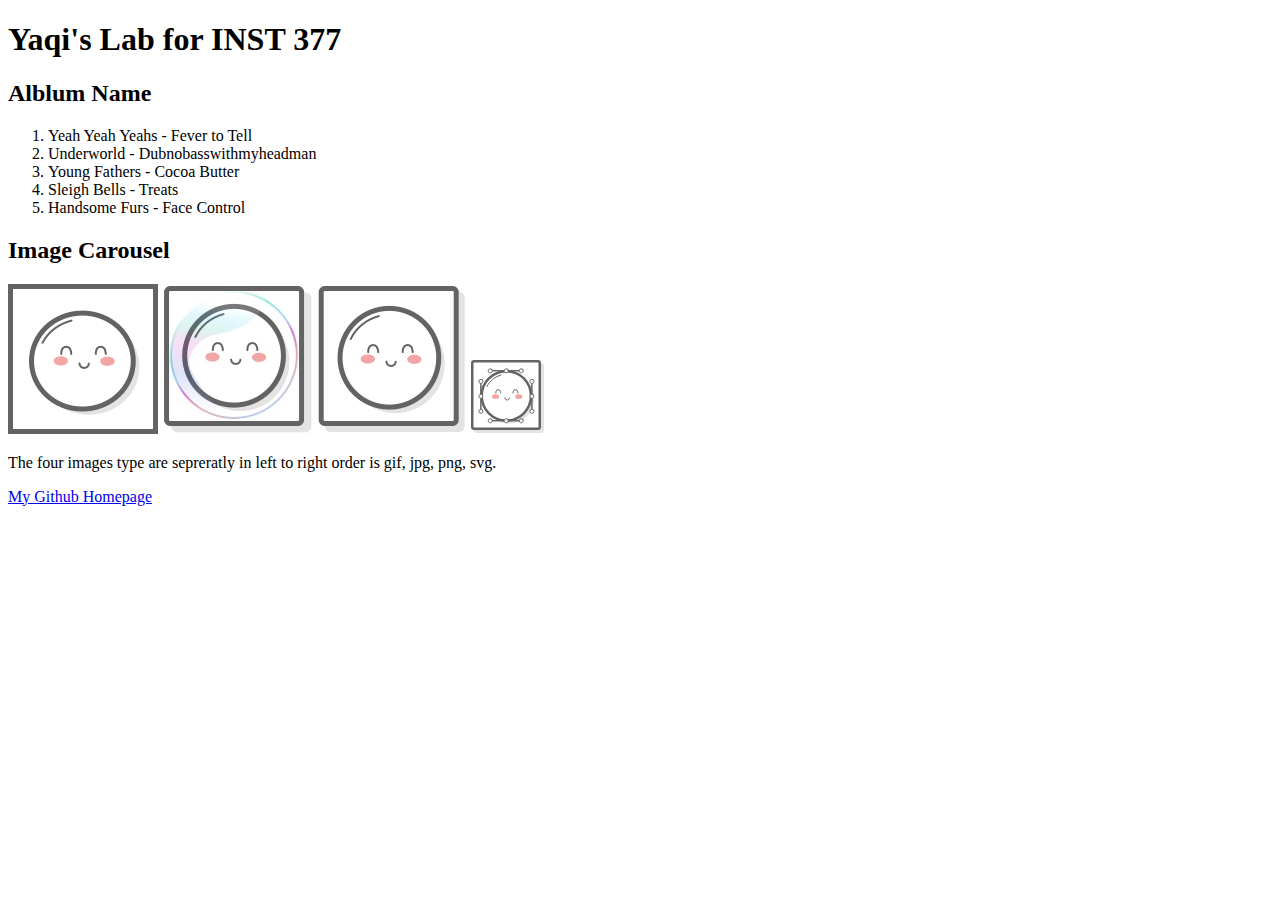
<file: client/lab_1/index.html>
<!-- include your HTML opening tags
and your hidden "head" tag
and your "title" tag


full-width wrapper div-
  header containing: YOUR NAME's Labs For INST377 -
  container div -
      left div -
        sub-header saying "albums" -
        Your top 5 albums in an ordered list -
      right div (main div for the site) -
        sub-header saying "image carousel"
          div to contain four images
            four images of mochi from your readings, all square (they're four different image types!)
          div to contain a description or text
            description of images


full-width page footer containing your github account name and a link to your gitHub account -->
<!DOCTYPE html>
<html lang="en">
<head>
  <meta charset="UTF-8">
  <meta name="viewport" content="width=device-width, initial-scale=1.0">
  <title>YAQI'S Lab for INST 377</title>
</head>

<body>
  <div>
    <header><h1>Yaqi's Lab for INST 377</h1> </header>
    <div>
      <div>
        <h2>Alblum Name</h2>
        <ol>
          <li>Yeah Yeah Yeahs - Fever to Tell</li>
          <li>Underworld - Dubnobasswithmyheadman</li>
          <li>Young Fathers - Cocoa Butter</li>
          <li>Sleigh Bells - Treats</li>
          <li>Handsome Furs - Face Control</li>
        </ol>
        
      </div>
      <div>
        <h2>Image Carousel</h2>
        <div>
          <img src='images/mochi.gif'alt = 'This is a gif image'>
          <img src='images/mochi.jpg'alt = 'This is a jpg image'>
          <img src='images/mochi.png'alt = 'This is a png image'>
          <img src='images/mochi.svg'alt = 'This is a svg image'>
        </div> 
        <div>
          <p>The four images type are sepreratly in left to right order is gif, jpg, png, svg.</p>
        </div>


      </div>
  
      
    </div>
 
  </div>

  <footer><a href="http://github.com/yxu-umd" target="_blank" rel="noopener noreferrer">My Github Homepage</a></footer>

</body>
</html>
</file>
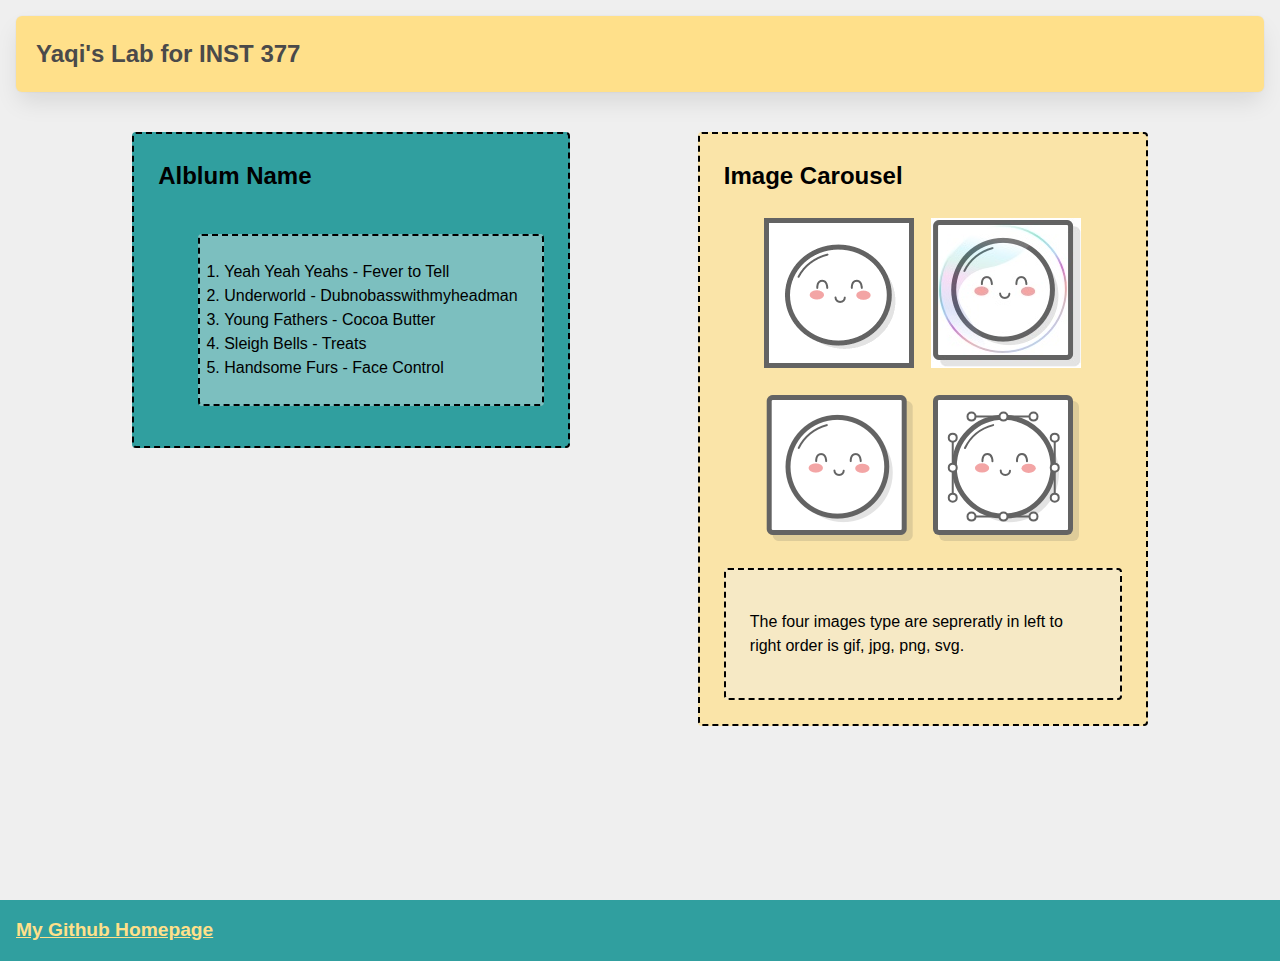
<file: client/lab_2/index.html>
<!-- 

Then add CSS class names to your HTML to make it look like the lab pictures.
For example: <div class="selector">

You should not need to edit the CSS to do this, only the HTML.

Don't forget to add an actual set of image descriptions to your image carousel. -->

<!DOCTYPE html>
<html lang="en">
<head>
  <meta charset="UTF-8">
  <meta name="viewport" content="width=device-width, initial-scale=1.0">
  <title>YAQI'S Lab for INST 377</title>
  <link rel='stylesheet' href='style.css'/>
</head>

<body >
  <div class='wrapper'>
      <!-- wapper -->
    <header class ="header"><h1>Yaqi's Lab for INST 377</h1> </header>
    <div class = "container" >
        <!-- container -->
      <div class = "left_section box">
          <!-- left input -->
        <h2>Alblum Name</h2>
        <ol>
          <div class = "box">
            <li>Yeah Yeah Yeahs - Fever to Tell</li>
            <li>Underworld - Dubnobasswithmyheadman</li>
            <li>Young Fathers - Cocoa Butter</li>
            <li>Sleigh Bells - Treats</li>
            <li>Handsome Furs - Face Control</li>
          </div>
        </ol>
        
      </div>
      <div class = "right_section box">
          <!-- right input -->
        <h2>Image Carousel</h2>
        <div class = "grid img">
            <!-- image box -->
          <img src='images/mochi.gif'alt = 'This is a gif image'>
          <img src='images/mochi.jpg'alt = 'This is a jpg image'>
          <img src='images/mochi.png'alt = 'This is a png image'>
          <img src='images/mochi.svg'alt = 'This is a svg image'>
        </div> 
        <div class = "box">
            <!-- descriptions -->
          <p>The four images type are sepreratly in left to right order is gif, jpg, png, svg.</p>
        </div>


      </div>
  
      
    </div>
 
  </div>

  <footer class = "footer a"><a href="http://github.com/yxu-umd" target="_blank" rel="noopener noreferrer">My Github Homepage</a></footer>

</body>
</html>
</file>
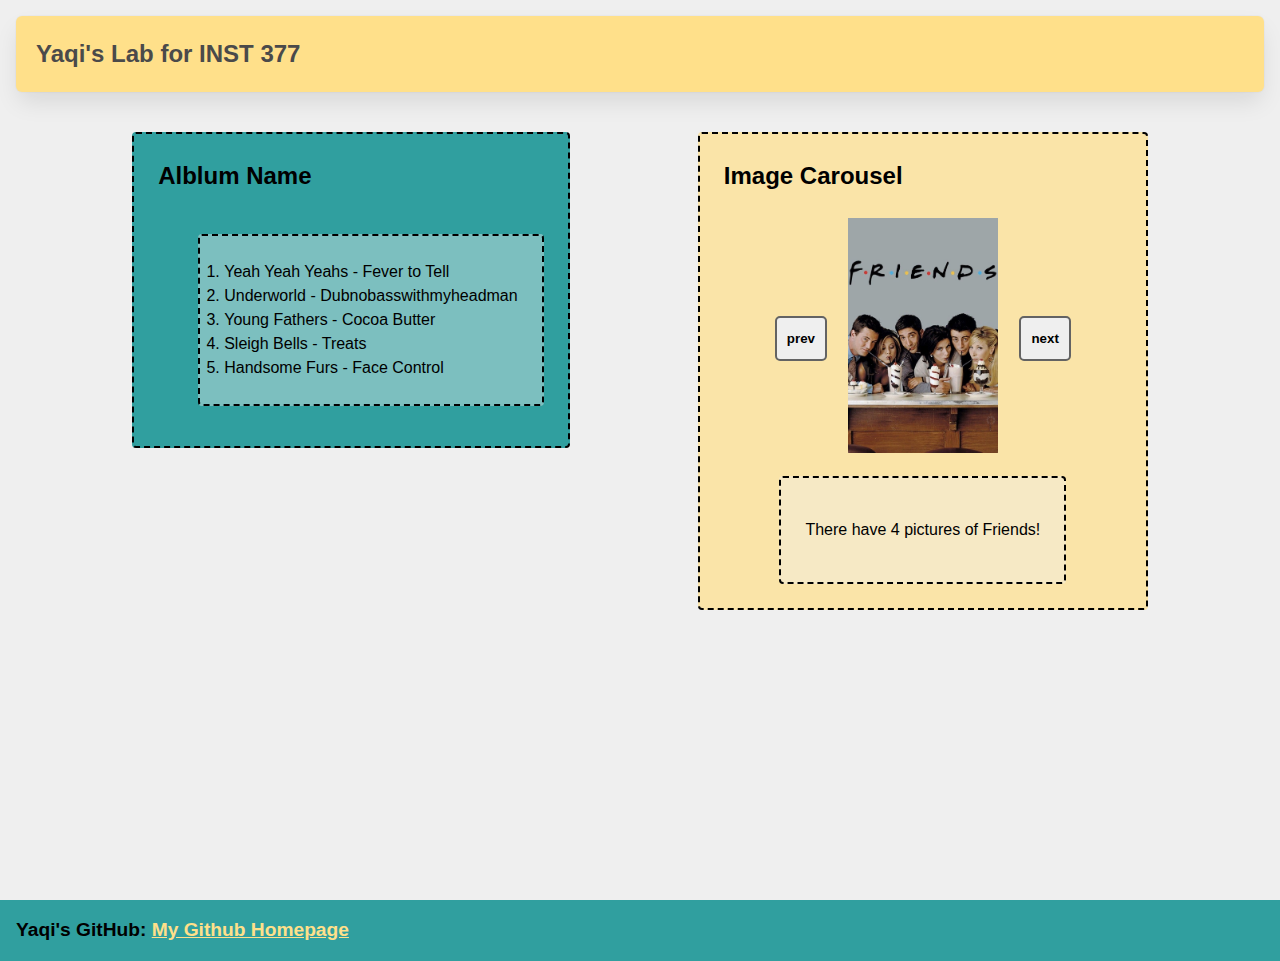
<file: client/lab_3/index.html>
<!--
    Replace this with your working code from Lab 2, and include:
    - The styles in this folder's `style.css`
    - The script in script.js, which should be included via a `<script src="script.js" >` call before your closing </body> tag 
-->
<!DOCTYPE html>
<html lang="en">
<head>
  <meta charset="UTF-8">
  <meta name="viewport" content="width=device-width, initial-scale=1.0">
  <title>YAQI'S Lab for INST 377</title>
  <link rel='stylesheet' href='style.css'/>
</head>

<body >
  <div class='wrapper'>
      <!-- wapper -->
    <header class ="header"><h1>Yaqi's Lab for INST 377</h1> </header>
    <div class = "container" >
        <!-- container -->
      <div class = "left_section box">
          <!-- left input -->
        <h2>Alblum Name</h2>
        <ol>
          <div class = "box">
            <li>Yeah Yeah Yeahs - Fever to Tell</li>
            <li>Underworld - Dubnobasswithmyheadman</li>
            <li>Young Fathers - Cocoa Butter</li>
            <li>Sleigh Bells - Treats</li>
            <li>Handsome Furs - Face Control</li>
          </div>
        </ol>
      </div>
      <div class = "right_section box">
          <!-- right input -->
        <h2>Image Carousel</h2>
        <div class = "carousel">
            <button class = "prev">prev</button>
            <div class = "slides">
                <!-- image box -->
            <div class = "carousel_item visible"><img id = "slide_1" src='images/friends1.jpeg'alt = 'This is 1st image'></div>
            <div class = "carousel_item hidden" ><img id = "slide_2" src='images/joey.jpeg'alt = 'This is 2nd image'></div>
            <div class = "carousel_item hidden"><img id = "slide_3" src='images/phoebe.jpeg'alt = 'This is 3rd image'></div>
            <div class = "carousel_item hidden"><img id = "slide_4" src='images/ross and chan.jpeg'alt = 'This is 4th image'></div>
            </div> 
            <button class = "next">next</button>
        </div>
        <div class = "box">
            <!-- descriptions -->
          <p>There have 4 pictures of Friends!</p>
        </div>
      </div>  
    </div>
  </div>
  <footer class = "footer a">
      Yaqi's GitHub: <a href="http://github.com/yxu-umd" target="_blank" rel="noopener noreferrer">My Github Homepage</a></footer>
  <script src="script.js"></script>
</body>
</html>
</file>
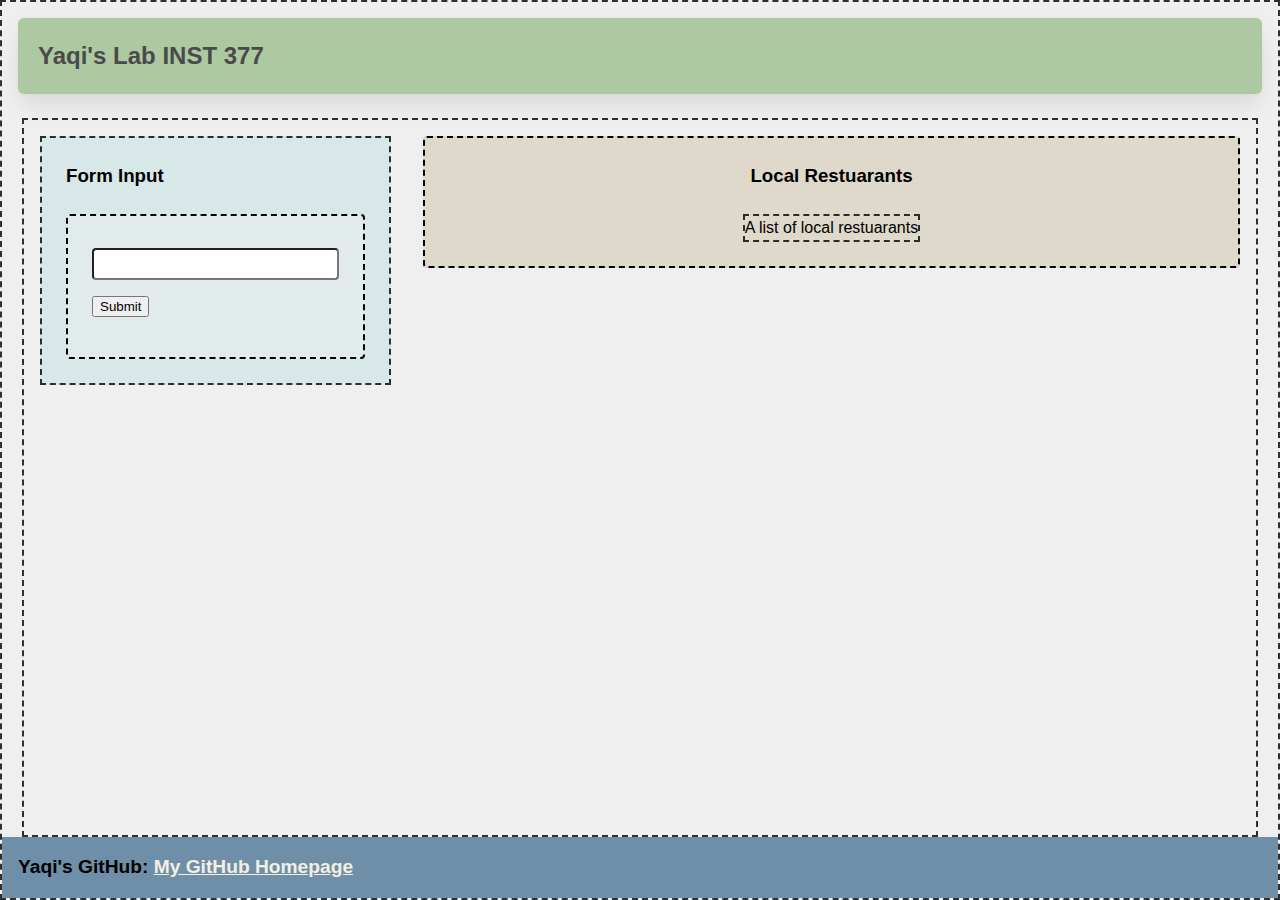
<file: client/lab_4/index.html>
<!-- Bring in your successful HTML/CSS from the Flexbox lab -->
<!-- Try typing 'doc' at the top of this file and pressing "tab" -->
<!-- if your development environment is set up correctly -->
<!-- the Emmett plugin will set this file up for you -->

<!-- Requirements -->
<!-- Your page will need a form in it with an 'action' to /api and a single text field with an id/name of "resto" -->
<!-- If you open /routes/apiRoutes and go to line 38 you will find the server side answer to your request! -->

<!-- This week doesn't have a script.js file in it, because you're focusing on HTML and CSS -->
<html lang="en">
<head>
    <meta charset="UTF-8">
    <meta name="viewport" content="width=device-width, initial-scale=1.0">
    <title>Yaqi's Lab for INSY 377</title>
    <link rel="stylesheet" href="style.css">
</head>
<body>
    <div class = "wrapper">
        <header class="header">
            <h1>Yaqi's Lab INST 377</h1>
        </header>
        <div class="container">
            <div class="left_section">
                <h3>Form Input</h3>
                <div class="box">
                    <form action="/api">
                    <label for="resto"></label>
                    <input type="text" name="resto" id="resto">
                    <button type="submit">Submit</button>
                    </form>
                </div>   
            </div> 
            <div class="right_section box">
                <h3>Local Restuarants</h3>
                <div class = "restuarant_list">
                    A list of local restuarants
                </div>
            </div>
        </div>
        <footer class = "footer a">
            Yaqi's GitHub: <a href="http://github.com/yxu-umd" rel="noopener noreferrer">My GitHub Homepage</a>
        </footer>
    </div>
</body>
</html>
</file>
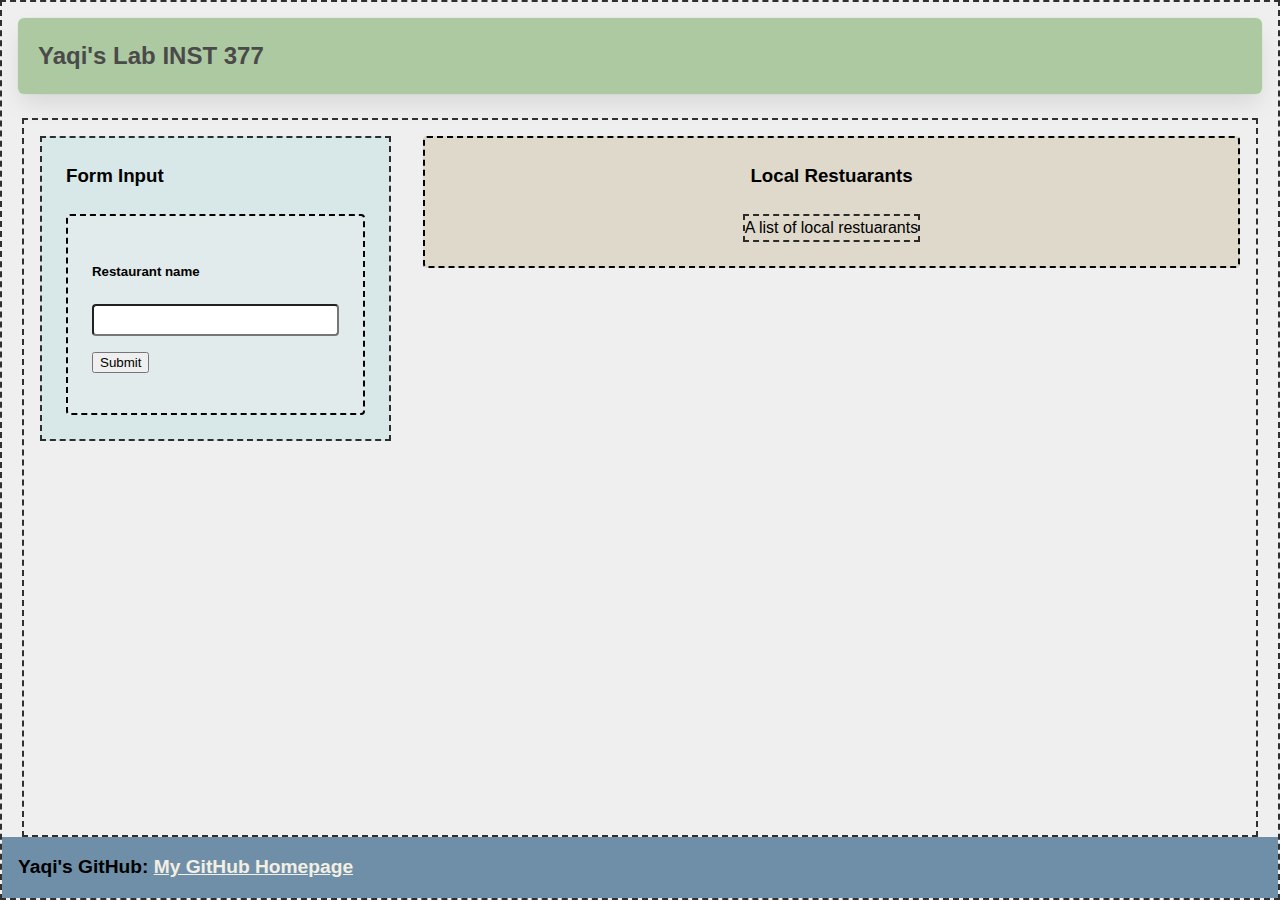
<file: client/lab_5/index.html>
<!-- Requirements -->
<!-- Your page will need a form in it with an 'action' to /api and a single text field with an id/name of "resto" -->
<!-- If you open /routes/apiRoutes and go to line 38 you will find the server side answer to your request! -->

<!-- This week doesn't have a script.js file in it, because you're focusing on HTML and CSS -->
<html lang="en">
<head>
    <meta charset="UTF-8">
    <meta name="viewport" content="width=device-width, initial-scale=1.0">
    <title>Yaqi's Lab for INST 377</title>
    <link rel="stylesheet" href="style.css">
</head>
<body>
    <div class = "wrapper">
        <header class="header">
            <h1>Yaqi's Lab INST 377</h1>
        </header>
        <div class="container">
            <div class="left_section">
                <h3>Form Input</h3>
                <div class="box">
                    <h5>Restaurant name</h5>
                    <form action="/api" class="main_form">
                    <label for="resto"></label>
                    <input type="text" name="resto" id="resto">
                    <button type="submit">Submit</button>
                    </form>
                </div>   
            </div> 
            <div class="right_section box">
                <h3>Local Restuarants</h3>
                <div class = "restuarant_list">
                    A list of local restuarants
                </div>
            </div>
        </div>
        <footer class = "footer a">
            Yaqi's GitHub: <a href="http://github.com/yxu-umd" rel="noopener noreferrer">My GitHub Homepage</a>
        </footer>
    </div>
    <script src="script.js"></script>
</body>
</html>
</file>
<file: client/lab_2/style.css>
* {
  box-sizing: border-box;
}

/* 
  These rules apply to actual HTML elements with no labelling!
  So: they style the tags directly
*/

html {
  background-color: #fff;
  font-size: 16px;
  min-width: 300px;
  overflow-x: hidden;
  overflow-y: scroll;

  /* these are specific to different browsers */
  -moz-osx-font-smoothing: grayscale;
  -webkit-font-smoothing: antialiased;
  text-rendering: optimizeLegibility;
  -webkit-text-size-adjust: 100%;
  -moz-text-size-adjust: 100%;
  text-size-adjust: 100%;
}

body {
  margin: 0;
  padding: 0;

  font-family: ‘Segoe UI’, Candara, ‘Bitstream Vera Sans’, ‘DejaVu Sans’, ‘Bitsream Vera Sans’, ‘Trebuchet MS’, Verdana, ‘Verdana Ref’, sans-serif;
  font-weight: 400;
  line-height: 1.5;
  background-color: rgb(239, 239, 239);
}


a {
  display: inline-block;
  text-decoration: none;
}

h2 {
  margin:0;
  padding:0;
  padding-bottom:1.5rem;
}

form {
  accent-color: hsla(120, 100%, 50%, 0.482);
}

/*
  - These styles use 'class names'
  - You can apply them by using the 'class' attribute on your HTML
  - like this: <div class="wrapper">
  - note that the period vanishes there!
*/


.wrapper {
  min-height: 100vh;
  display: flex;
  flex-direction: column;
  margin: 0;
  flex: 1;
}

.container {
  margin: 0 20px;
  display: flex;
  justify-content: space-evenly;
  align-items: start;
  flex:1;
}

.header {
  padding-top: 1rem;
  padding-left: 1rem;
  padding-right: 1rem;
  padding-bottom: 1.5rem;
}


/*
  This rule implies that the H1 tag lives within another HTML tag
  It "inherits" some rules from the above
  Those rules won't apply to an h1 that's outside a block with the class of 'header'
*/

.header h1 {
  display: block;
  /* this will push other blocks out of the way */

  /* colors */
  background-color: #ffe08a;
  color: #4a4a4a;

  /* shapes */
  border-radius: 6px;
  font-size: 1.5rem;
  padding: 1.25rem;
  margin:0; /* removing the margin on h1 tags means the header pins to the top if we move it around */


  /* box-shadows are fancy */
  box-shadow: 0 0.5em 1em -0.125em rgb(10 10 10 / 10%), 0 0 0 1px rgb(10 10 10 / 2%);
}


/*
  Rules can be combined on a block to apply the 'cascade' in order
  So you can use two classnames in a single class attribute
  like: <div class="box section">

  Rules may combine in unexpected ways - remember that the LAST thing written in this file will have "priority"
  And will be what displays in your client
*/

.box {
  background-color: rgba(239, 239, 239, 0.40);
  border: 2px dashed;
  border-radius: 4px;

  width: fit-content;
  height:fit-content;
  padding: 1.5rem;
  margin: 0 auto;
}

.left_section {
  background-color: rgba(0, 139, 139, 0.8);
  flex: 0 1 auto;
  margin: 1rem;
  padding: 1.5rem;
}

.right_section {
  background-color: rgba(255, 224, 138, 0.7);
  flex: 1 2 auto;
  margin: 1rem;
  align-items: center;
  max-width: 450px;
}

/*
  This block is actually dependent on the "container" block having a flex set on it
  and the "wrapper" block displaying as a flex column with a "vertical height" (vh) of 100.
  That serves to cram the footer to the bottom of the page.
*/

.footer {
  flex-shrink: 0;
  padding: 1rem;
  background-color: rgba(0, 139, 139, 0.8);
  font-size: 1.2rem;
  font-weight: 600;
}

.footer a {
  color: rgba(255, 224, 138, 1);
  text-decoration: underline;
}

/*
  This is an example of a 'pseudoclass'
  In this instance, it says what to do if a mouse hovers over a link
  This is pretty desktop-specific, since there's no hover function on touchscreens
*/
.footer a:hover {
  /* Hue, saturation, luminosity, alpha */
  background-color: hsla(0, 0%, 90%, 0.15);
  /* red, green, blue, alpha */
  color: rgb(246, 169, 93);
  text-decoration: none;
}

.subtitle {
  color: rgba(0, 0, 0, 0.8);
  margin: 0px;
  margin-bottom: 5px;
}


/* Deploy this with images as direct "children" and the images should pop into shape */
.grid {
  display: flex;
  justify-content: space-evenly;
  flex-flow: wrap;
  width: 350px;
  height: 350px;
  margin: 0 auto;
}

.grid img {
  width: 150px;
  height: 150px;
}
</file>
<file: client/lab_3/style.css>
* {
  box-sizing: border-box;
}

/* 
  These rules apply to actual HTML elements with no labelling!
  So: they style the tags directly
*/

html {
  background-color: #fff;
  font-size: 16px;
  min-width: 300px;
  overflow-x: hidden;
  overflow-y: scroll;

  /* these are specific to different browsers */
  -moz-osx-font-smoothing: grayscale;
  -webkit-font-smoothing: antialiased;
  text-rendering: optimizeLegibility;
  -webkit-text-size-adjust: 100%;
  -moz-text-size-adjust: 100%;
  text-size-adjust: 100%;
}

body {
  margin: 0;
  padding: 0;

  font-family: ‘Segoe UI’, Candara, ‘Bitstream Vera Sans’, ‘DejaVu Sans’, ‘Bitsream Vera Sans’, ‘Trebuchet MS’, Verdana, ‘Verdana Ref’, sans-serif;
  font-weight: 400;
  line-height: 1.5;
  background-color: rgb(239, 239, 239);
}


a {
  display: inline-block;
  text-decoration: none;
}

h2 {
  margin:0;
  padding:0;
  padding-bottom:1.5rem;
}

form {
  accent-color: hsla(120, 100%, 50%, 0.482);
}

/*
  - These styles use 'class names'
  - You can apply them by using the 'class' attribute on your HTML
  - like this: <div class="wrapper">
  - note that the period vanishes there!
*/


.wrapper {
  min-height: 100vh;
  display: flex;
  flex-direction: column;
  margin: 0;
  flex: 1;
}

.container {
  margin: 0 20px;
  display: flex;
  justify-content: space-evenly;
  align-items: start;
  flex:1;
}

.header {
  padding-top: 1rem;
  padding-left: 1rem;
  padding-right: 1rem;
  padding-bottom: 1.5rem;
}


/*
  This rule implies that the H1 tag lives within another HTML tag
  It "inherits" some rules from the above
  Those rules won't apply to an h1 that's outside a block with the class of 'header'
*/

.header h1 {
  display: block;
  /* this will push other blocks out of the way */

  /* colors */
  background-color: #ffe08a;
  color: #4a4a4a;

  /* shapes */
  border-radius: 6px;
  font-size: 1.5rem;
  padding: 1.25rem;
  margin:0; /* removing the margin on h1 tags means the header pins to the top if we move */


  /* box-shadows are fancy */
  box-shadow: 0 0.5em 1em -0.125em rgb(10 10 10 / 10%), 0 0 0 1px rgb(10 10 10 / 2%);
}


/*
  Rules can be combined on a block to apply the 'cascade' in order
  So you can use two classnames in a single class attribute
  like: <div class="box section">

  Rules may combine in unexpected ways - remember that the LAST thing written in this file will have "priority"
  And will be what displays in your client
*/

.box {
  background-color: rgba(239, 239, 239, 0.40);
  border: 2px dashed;
  border-radius: 4px;

  width: fit-content;
  height:fit-content;
  padding: 1.5rem;
  margin: 0 auto;
}

.left_section {
  background-color: rgba(0, 139, 139, 0.8);
  flex: 0 1 auto;
  margin: 1rem;
  padding: 1.5rem;
}

.right_section {
  background-color: rgba(255, 224, 138, 0.7);
  flex: 1 2 auto;
  margin: 1rem;
  align-items: center;
  max-width: 450px;
}

/*
  This block is actually dependent on the "container" block having a flex set on it
  and the "wrapper" block displaying as a flex column with a "vertical height" (vh) of 100.
  That serves to cram the footer to the bottom of the page.
*/

.footer {
  flex-shrink: 0;
  padding: 1rem;
  background-color: rgba(0, 139, 139, 0.8);
  font-size: 1.2rem;
  font-weight: 600;
}

.footer a {
  color: rgba(255, 224, 138, 1);
  text-decoration: underline;
}

/*
  This is an example of a 'pseudoclass'
  In this instance, it says what to do if a mouse hovers over a link
  This is pretty desktop-specific, since there's no hover function on touchscreens
*/
.footer a:hover {
  /* Hue, saturation, luminosity, alpha */
  background-color: hsla(0, 0%, 90%, 0.15);
  /* red, green, blue, alpha */
  color: rgb(246, 169, 93);
  text-decoration: none;
}

.subtitle {
  color: rgba(0, 0, 0, 0.8);
  margin: 0px;
  margin-bottom: 5px;
}


/* Deploy this with images as direct "children" and the images should pop into shape */
.grid {
  display: flex;
  justify-content: space-evenly;
  flex-flow: wrap;
  width: 350px;
  height: 350px;
  margin: 0 auto;
}

.grid img {
  width: 150px;
  height: 150px;
}


/* Carousel */
div.carousel {
  max-width: 300px;
  overflow: hidden;
  text-align: center;
  display: flex;
  flex-direction: row;
  align-items: center;
  justify-content: space-between;
  margin: 0 auto;
  margin-bottom: 1rem;
}

.carousel .slides {
  display: flex;
  overflow-x: auto;
  scroll-snap-type: x mandatory;
  scroll-behavior: smooth;
  -webkit-overflow-scrolling: touch;
}

/* .carousel_item, */
.hidden {
  display: none;
}

.visible {
  display: block;
}

.carousel_item img {
  /* 
    Setting width, rather than max-width or min-width,
    means annoying pop-ins won't happen
    but it also means you need to format your images to be compatible
    or they will stretch weird

    - try a tall one and see what happens
    - change the height on a fixed image size and see what happens
    - now make sure that images are _always_ square
    - ... there's a reason crop tools are popular in image editors
   */
  width: 150px; 
}

.prev,
.next {
  border: none;
  margin: 2px;
  text-align: center;
  border-radius: 5px;
  font-weight: bold;
  height: 45px;
  padding: 10px;
  line-height: 0; /* This centers a button's text! */
  border: 2px solid rgb(99,99,99); /* shorthand for how to do a border */
}

.prev:focus,
.next:focus {
  margin: 0;
  /* Pick a good border colour and check out how it works with your buttons */
}

.prev:hover,
.next:hover {
  /* Pick a good background colour for your hover pseudoclass */
}
</file>
<file: client/lab_4/style.css>
* {
  box-sizing: border-box;
}

/* 
  These rules apply to actual HTML elements with no labelling!
  So: they style the tags directly
*/

html {
  background-color: #fff;
  font-size: 16px;
  min-width: 300px;
  overflow-x: hidden;
  overflow-y: scroll;

  /* these are specific to different browsers */
  -moz-osx-font-smoothing: grayscale;
  -webkit-font-smoothing: antialiased;
  text-rendering: optimizeLegibility;
  -webkit-text-size-adjust: 100%;
  -moz-text-size-adjust: 100%;
  text-size-adjust: 100%;
}

body {
  margin: 0;
  padding: 0;

  font-family: ‘Segoe UI’, Candara, ‘Bitstream Vera Sans’, ‘DejaVu Sans’, ‘Bitsream Vera Sans’, ‘Trebuchet MS’, Verdana, ‘Verdana Ref’, sans-serif;
  font-weight: 400;
  line-height: 1.5;
  background-color: rgb(239, 239, 239);
}


a {
  display: inline-block;
  text-decoration: none;
}

h2, h3 {
  margin:0;
  padding:0;
  padding-bottom:1.5rem;
}

form {
  accent-color: hsla(120, 100%, 50%, 0.482);
}

/*
  - These styles use 'class names'
  - You can apply them by using the 'class' attribute on your HTML
  - like this: <div class="wrapper">
  - note that the period vanishes there!
*/
div {
  border: 2px dashed rgba(0, 0, 0, 0.8);
}

.wrapper {
  min-height: 100vh;
  display: flex;
  flex-direction: column;
  margin: 0;
  flex: 1;
}

.container {
  margin: 0 20px;
  display: flex;
  justify-content: space-evenly;
  align-items: start;
  flex:1;
}

.header {
  padding-top: 1rem;
  padding-left: 1rem;
  padding-right: 1rem;
  padding-bottom: 1.5rem;
}


/*
  This rule implies that the H1 tag lives within another HTML tag
  It "inherits" some rules from the above
  Those rules won't apply to an h1 that's outside a block with the class of 'header'
*/

.header h1 {
  display: block;
  /* this will push other blocks out of the way */

  /* colors */
  background-color: #9ec090d0;
  color: #4a4a4a;

  /* shapes */
  border-radius: 6px;
  font-size: 1.5rem;
  padding: 1.25rem;
  margin:0; /* removing the margin on h1 tags means the header pins to the top if we move it around */


  /* box-shadows are fancy */
  box-shadow: 0 0.5em 1em -0.125em rgb(10 10 10 / 10%), 0 0 0 1px rgb(10 10 10 / 2%);
}


/*
  Rules can be combined on a block to apply the 'cascade' in order
  So you can use two classnames in a single class attribute
  like: <div class="box section">

  Rules may combine in unexpected ways - remember that the LAST thing written in this file will have "priority"
  And will be what displays in your client
*/

.box {
  background-color: rgba(239, 239, 239, 0.40);
  border: 2px dashed;
  border-radius: 4px;

  width: fit-content;
  height:fit-content;
  padding: 1.5rem;
  margin: 0 auto;
}

.left_section {
  background-color: rgba(210, 230, 230, 0.8);
  /* background-color: F8EDE3; */
  flex: 0 1 auto;
  margin: 1rem;
  padding: 1.5rem;
}

.right_section {
  background-color:rgba(218, 211, 194, 0.829);
  flex: 1 2 auto;
  margin: 1rem;
  align-items: center;
  justify-content: center;
  display:flex;
  flex-direction:column;

}

/*
  This block is actually dependent on the "container" block having a flex set on it
  and the "wrapper" block displaying as a flex column with a "vertical height" (vh) of 100.
  That serves to cram the footer to the bottom of the page.
*/

.footer {
  flex-shrink: 0;
  padding: 1rem;
  background-color: rgba(79, 119, 151, 0.8);
  font-size: 1.2rem;
  font-weight: 600;
}

.footer a {
  color: rgb(243, 239, 226);
  text-decoration: underline;
}

/*
  This is an example of a 'pseudoclass'
  In this instance, it says what to do if a mouse hovers over a link
  This is pretty desktop-specific, since there's no hover function on touchscreens
*/
.footer a:hover {
  /* Hue, saturation, luminosity, alpha */
  background-color: hsla(0, 0%, 90%, 0.15);
  /* red, green, blue, alpha */
  color: rgb(243, 232, 221);
  text-decoration: none;
}

.subtitle {
  color: rgba(0, 0, 0, 0.8);
  margin: 0px;
  margin-bottom: 5px;
}


/* Deploy this with images as direct "children" and the images should pop into shape */
.grid {
  display: flex;
  justify-content: space-evenly;
  flex-flow: wrap;
  width: 350px;
  height: 350px;
  margin: 0 auto;
}

.grid img {
  width: 150px;
  height: 150px;
}
/*
Form Styles
*/

form input {
    /* This is a hack to make sure our boxes line up with one another nicely */
    width: 100%;
    width: -moz-available;          /* WebKit-based browsers will ignore this. */
    width: -webkit-fill-available;  /* Mozilla-based browsers will ignore this. */
    width: fill-available;

    /* here we are setting white space correctly */
    margin-bottom: 1rem;
    height: 2rem;
    border-radius: 4px;
  }

  form label {
    width: 100%;
    width: -moz-available;          /* WebKit-based browsers will ignore this. */
    width: -webkit-fill-available;  /* Mozilla-based browsers will ignore this. */
    width: fill-available;
    align-items: flex-start;

    display: block; /* this turns the label text into a box we can set margins on */
    margin-bottom: 0.5rem;
  }

/* How To Write A Media Query For Small Screens */

@media only screen and (max-width: 736px){
    /* Rules in here will only apply when a screen is the correct size */
    /* check it out by using your developer tools to shrink your screen-size */
    .container {
      background-color: rgba(204, 8, 162, 0.65);
      flex-direction: column;
      justify-content: center;
      align-items: center;
    }
}
</file>
<file: client/lab_5/style.css>
* {
    box-sizing: border-box;
  }
  
  /* 
    These rules apply to actual HTML elements with no labelling!
    So: they style the tags directly
  */
  
  html {
    background-color: #fff;
    font-size: 16px;
    min-width: 300px;
    overflow-x: hidden;
    overflow-y: scroll;
  
    /* these are specific to different browsers */
    -moz-osx-font-smoothing: grayscale;
    -webkit-font-smoothing: antialiased;
    text-rendering: optimizeLegibility;
    -webkit-text-size-adjust: 100%;
    -moz-text-size-adjust: 100%;
    text-size-adjust: 100%;
  }
  
  body {
    margin: 0;
    padding: 0;
  
    font-family: ‘Segoe UI’, Candara, ‘Bitstream Vera Sans’, ‘DejaVu Sans’, ‘Bitsream Vera Sans’, ‘Trebuchet MS’, Verdana, ‘Verdana Ref’, sans-serif;
    font-weight: 400;
    line-height: 1.5;
    background-color: rgb(239, 239, 239);
  }
  
  
  a {
    display: inline-block;
    text-decoration: none;
  }
  
  h2, h3 {
    margin:0;
    padding:0;
    padding-bottom:1.5rem;
  }
  
  form {
    accent-color: hsla(120, 100%, 50%, 0.482);
  }
  
  /*
    - These styles use 'class names'
    - You can apply them by using the 'class' attribute on your HTML
    - like this: <div class="wrapper">
    - note that the period vanishes there!
  */
  div {
    border: 2px dashed rgba(0, 0, 0, 0.8);
  }
  
  .wrapper {
    min-height: 100vh;
    display: flex;
    flex-direction: column;
    margin: 0;
    flex: 1;
  }
  
  .container {
    margin: 0 20px;
    display: flex;
    justify-content: space-evenly;
    align-items: start;
    flex:1;
  }
  
  .header {
    padding-top: 1rem;
    padding-left: 1rem;
    padding-right: 1rem;
    padding-bottom: 1.5rem;
  }
  
  
  /*
    This rule implies that the H1 tag lives within another HTML tag
    It "inherits" some rules from the above
    Those rules won't apply to an h1 that's outside a block with the class of 'header'
  */
  
  .header h1 {
    display: block;
    /* this will push other blocks out of the way */
  
    /* colors */
    background-color: #9ec090d0;
    color: #4a4a4a;
  
    /* shapes */
    border-radius: 6px;
    font-size: 1.5rem;
    padding: 1.25rem;
    margin:0; /* removing the margin on h1 tags means the header pins to the top if we move it around */
  
  
    /* box-shadows are fancy */
    box-shadow: 0 0.5em 1em -0.125em rgb(10 10 10 / 10%), 0 0 0 1px rgb(10 10 10 / 2%);
  }
  
  
  /*
    Rules can be combined on a block to apply the 'cascade' in order
    So you can use two classnames in a single class attribute
    like: <div class="box section">
  
    Rules may combine in unexpected ways - remember that the LAST thing written in this file will have "priority"
    And will be what displays in your client
  */
  
  .box {
    background-color: rgba(239, 239, 239, 0.40);
    border: 2px dashed;
    border-radius: 4px;
  
    width: fit-content;
    height:fit-content;
    padding: 1.5rem;
    margin: 0 auto;
  }
  
  .left_section {
    background-color: rgba(210, 230, 230, 0.8);
    /* background-color: F8EDE3; */
    flex: 0 1 auto;
    margin: 1rem;
    padding: 1.5rem;
  }
  
  .right_section {
    background-color:rgba(218, 211, 194, 0.829);
    flex: 1 2 auto;
    margin: 1rem;
    align-items: center;
    justify-content: center;
    display:flex;
    flex-direction:column;
  
  }
  
  /*
    This block is actually dependent on the "container" block having a flex set on it
    and the "wrapper" block displaying as a flex column with a "vertical height" (vh) of 100.
    That serves to cram the footer to the bottom of the page.
  */
  
  .footer {
    flex-shrink: 0;
    padding: 1rem;
    background-color: rgba(79, 119, 151, 0.8);
    font-size: 1.2rem;
    font-weight: 600;
  }
  
  .footer a {
    color: rgb(243, 239, 226);
    text-decoration: underline;
  }
  
  /*
    This is an example of a 'pseudoclass'
    In this instance, it says what to do if a mouse hovers over a link
    This is pretty desktop-specific, since there's no hover function on touchscreens
  */
  .footer a:hover {
    /* Hue, saturation, luminosity, alpha */
    background-color: hsla(0, 0%, 90%, 0.15);
    /* red, green, blue, alpha */
    color: rgb(243, 232, 221);
    text-decoration: none;
  }
  
  .subtitle {
    color: rgba(0, 0, 0, 0.8);
    margin: 0px;
    margin-bottom: 5px;
  }
  
  
  /* Deploy this with images as direct "children" and the images should pop into shape */
  .grid {
    display: flex;
    justify-content: space-evenly;
    flex-flow: wrap;
    width: 350px;
    height: 350px;
    margin: 0 auto;
  }
  
  .grid img {
    width: 150px;
    height: 150px;
  }
  /*
  Form Styles
  */
  
  form input {
      /* This is a hack to make sure our boxes line up with one another nicely */
      width: 100%;
      width: -moz-available;          /* WebKit-based browsers will ignore this. */
      width: -webkit-fill-available;  /* Mozilla-based browsers will ignore this. */
      width: fill-available;
  
      /* here we are setting white space correctly */
      margin-bottom: 1rem;
      height: 2rem;
      border-radius: 4px;
    }
  
    form label {
      width: 100%;
      width: -moz-available;          /* WebKit-based browsers will ignore this. */
      width: -webkit-fill-available;  /* Mozilla-based browsers will ignore this. */
      width: fill-available;
      align-items: flex-start;
  
      display: block; /* this turns the label text into a box we can set margins on */
      margin-bottom: 0.5rem;
    }
  
  /* How To Write A Media Query For Small Screens */
  
  @media only screen and (max-width: 736px){
      /* Rules in here will only apply when a screen is the correct size */
      /* check it out by using your developer tools to shrink your screen-size */
      .container {
        background-color: rgba(204, 8, 162, 0.65);
        flex-direction: column;
        justify-content: center;
        align-items: center;
      }
  }
</file>
